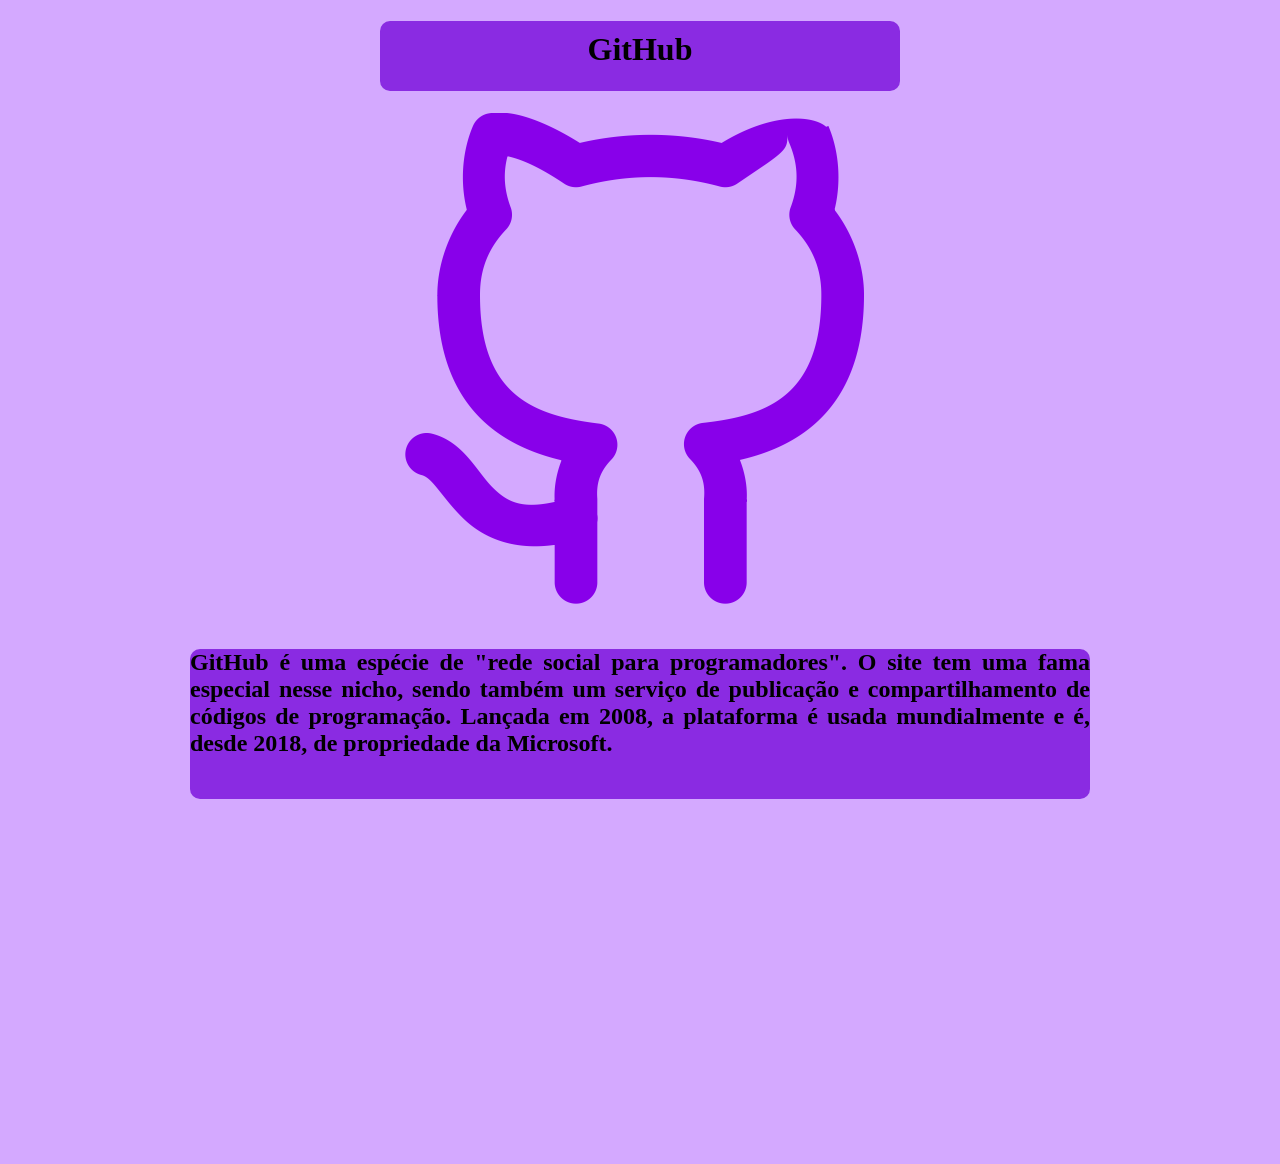
<file: index.html>
<!DOCTYPE html>
<html lang="en">
<head>
    <meta charset="UTF-8">
    <title>Document</title>
    <link rel="stylesheet" href="estilo.css">
    
</head>
<body>
    <center><h1 class="Titulo">GitHub</h1></center>
    <center>
    <a href="https://github.com/">
            <img src="imagens/gitizinho.png" alt="Logo">
    </a>
    </center>
    
    <center> <h2 class="Conteudo">GitHub é uma espécie de "rede social para programadores". O site tem uma fama especial nesse nicho, sendo também um serviço de publicação e compartilhamento de códigos de programação. Lançada em 2008, a plataforma é usada mundialmente e é, desde 2018, de propriedade da Microsoft.</h2></center>
    <br>
    <center id="video1"><iframe width="560" height="315" src="https://www.youtube.com/embed/r8jQ9hVA2qs?si=4A8J_3QKSa5tRu35" title="YouTube video player" frameborder="0" allow="accelerometer; autoplay; clipboard-write; encrypted-media; gyroscope; picture-in-picture; web-share" referrerpolicy="strict-origin-when-cross-origin" allowfullscreen></iframe></center>
</body>
</html>
</file>
<file: estilo.css>
.Titulo{
    width: 500px;
    height: 50px;
    background-color: blueviolet;
    border-radius: 10px;
    font-size: xx-large;
    padding:10px;
    
}
body{
    background-color: rgb(212, 169, 255) ;
    
}
.Conteudo{
    width: 900px;
    height: 150px;
    background-color: blueviolet;
    border-radius: 10px;
    text-align:justify

}
</file>
